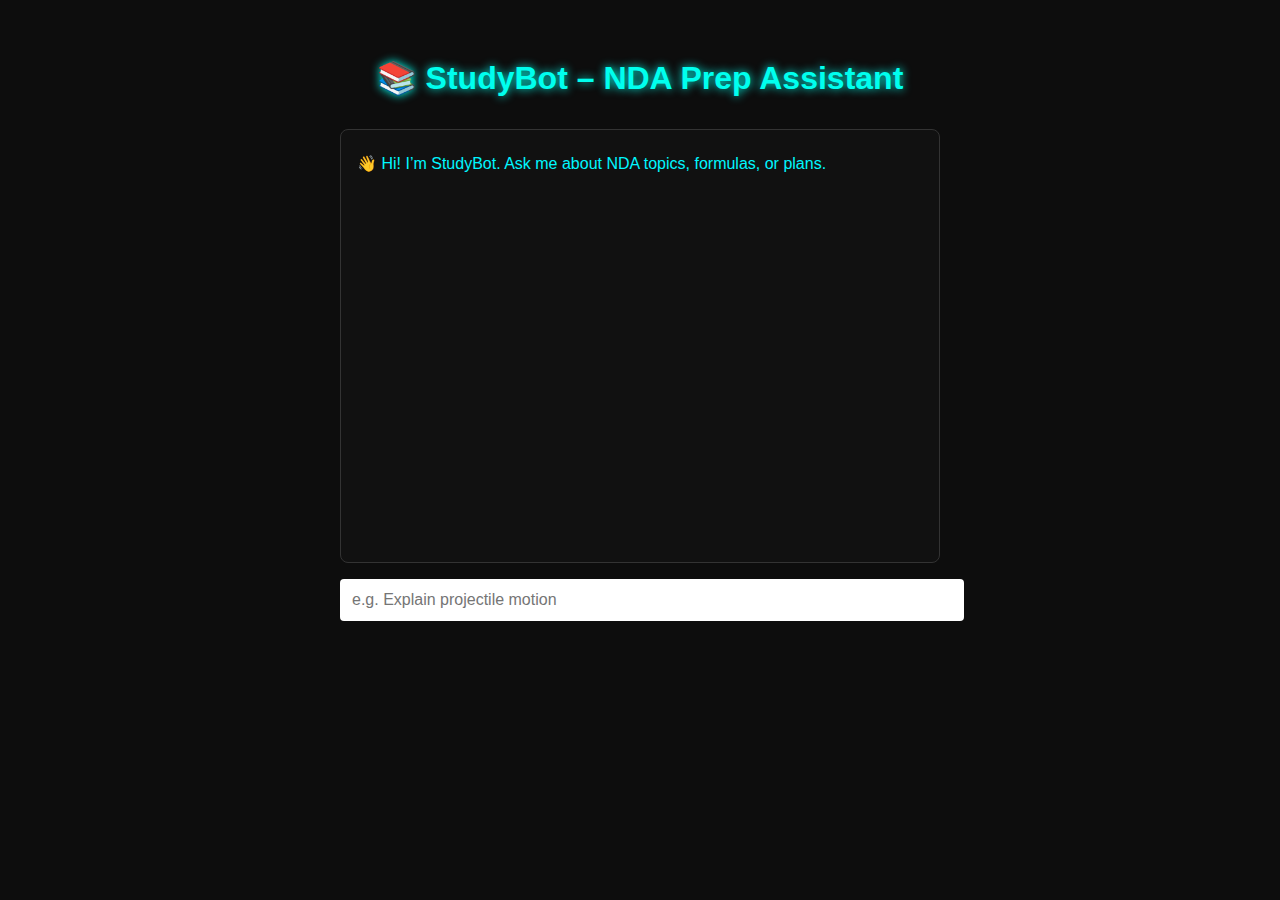
<file: bots/study.html>
<!DOCTYPE html>
<html lang="en">
<head>
  <meta charset="UTF-8" />
  <title>StudyBot | NDA Assistant</title>
  <link rel="stylesheet" href="../../css/styles.css" />
  <style>
    .chat-box {
      background: #111;
      border: 1px solid #333;
      padding: 1rem;
      height: 400px;
      overflow-y: auto;
      border-radius: 8px;
      margin-bottom: 1rem;
    }
    .chat-input {
      width: 100%;
      padding: 0.75rem;
      border: none;
      border-radius: 4px;
      font-size: 1rem;
    }
    .bot, .user {
      margin: 0.5rem 0;
    }
    .bot { color: #00f7ff; }
    .user { color: #fff; text-align: right; }
  </style>
</head>
<body class="dark-theme">
  <div class="container">
    <h2 class="glow-title">📚 StudyBot – NDA Prep Assistant</h2>
    <div class="chat-box" id="chatBox">
      <div class="bot">👋 Hi! I’m StudyBot. Ask me about NDA topics, formulas, or plans.</div>
    </div>
    <input type="text" id="chatInput" class="chat-input" placeholder="e.g. Explain projectile motion" />
  </div>

  <script>
    const API_KEY = "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"; // Replace this with your actual key
    const chatBox = document.getElementById("chatBox");
    const chatInput = document.getElementById("chatInput");

    chatInput.addEventListener("keydown", async (e) => {
      if (e.key === "Enter" && chatInput.value.trim()) {
        const userMsg = chatInput.value.trim();
        appendMessage("user", userMsg);
        chatInput.value = "";

        const reply = await getBotReply(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);
        appendMessage("bot", reply);
      }
    });

    function appendMessage(sender, msg) {
      const div = document.createElement("div");
      div.className = sender;
      div.textContent = (sender === "bot" ? "🤖 " : "🧑 ") + msg;
      chatBox.appendChild(div);
      chatBox.scrollTop = chatBox.scrollHeight;
    }

    async function getBotReply(prompt) {
      const res = await fetch("https://api.openai.com/v1/chat/completions", {
        method: "POST",
        headers: {
          "Content-Type": "application/json",
          Authorization: `Bearer ${API_KEY}`
        },
        body: JSON.stringify({
          model: "gpt-3.5-turbo",
          messages: [{ role: "user", content: prompt }]
        })
      });

      const data = await res.json();
      return data.choices?.[0]?.message?.content?.trim() || "Sorry, I couldn’t think of a good response.";
    }
  </script>
</body>
</html>
</file>
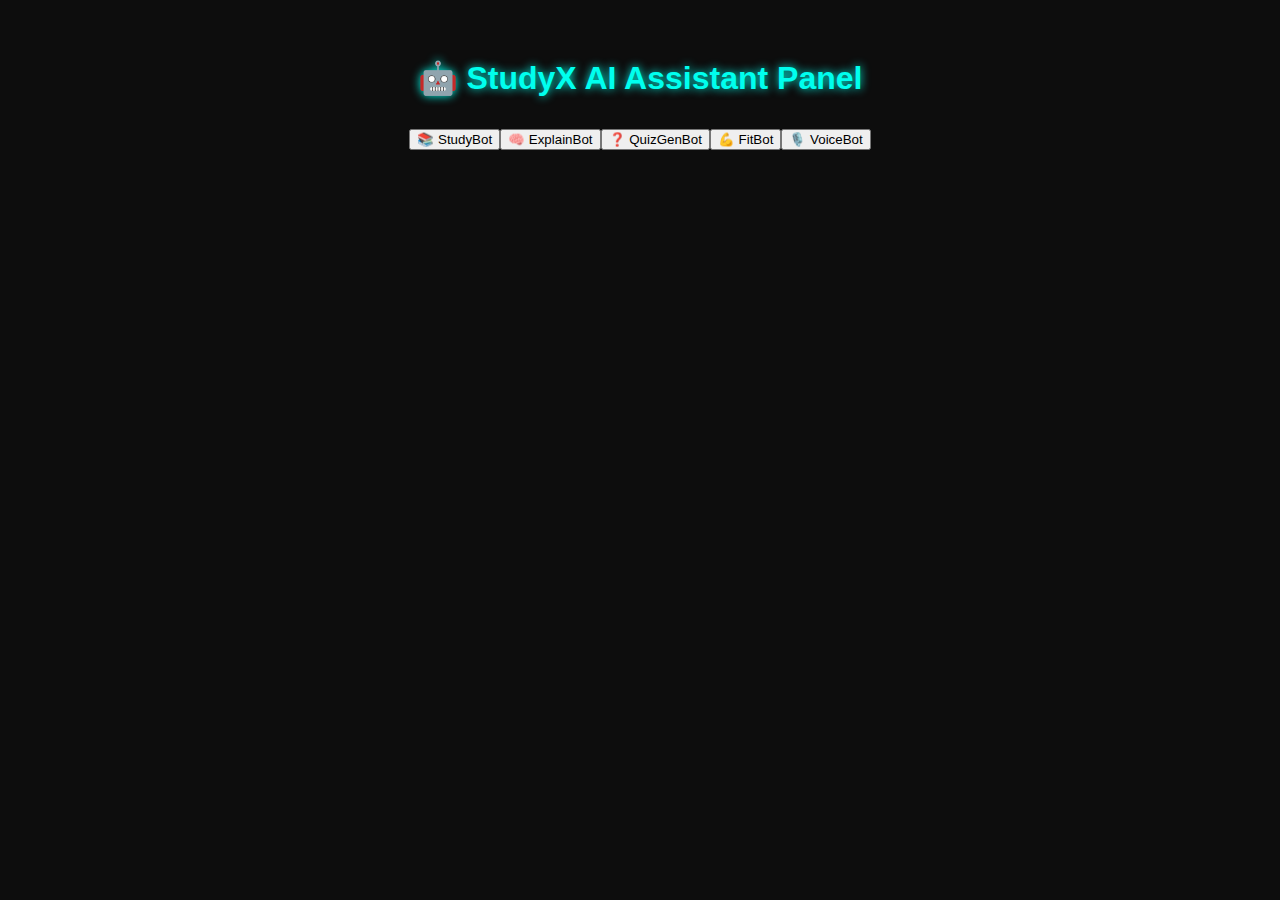
<file: pages/ai.html>
<!DOCTYPE html>
<html lang="en">
<head>
  <meta charset="UTF-8" />
  <title>AI Assistant | StudyX Hub</title>
  <link rel="stylesheet" href="../css/styles.css" />
</head>
<body class="dark-theme">
  <div class="container">
    <h2 class="glow-title">🤖 StudyX AI Assistant Panel</h2>

    <div class="grid">
      <button class="ai-btn" onclick="launchBot('study')">📚 StudyBot</button>
      <button class="ai-btn" onclick="launchBot('explain')">🧠 ExplainBot</button>
      <button class="ai-btn" onclick="launchBot('quiz')">❓ QuizGenBot</button>
      <button class="ai-btn" onclick="launchBot('fit')">💪 FitBot</button>
      <button class="ai-btn" onclick="launchBot('voice')">🎙️ VoiceBot</button>
    </div>

    <iframe id="botFrame" src="" style="width:100%; height:500px; border:none; margin-top:2rem;"></iframe>
  </div>

  <script>
    function launchBot(bot) {
      const botFrame = document.getElementById("botFrame");
      botFrame.src = `../bots/${bot}.html`;
    }
  </script>
</body>
</html>
</file>
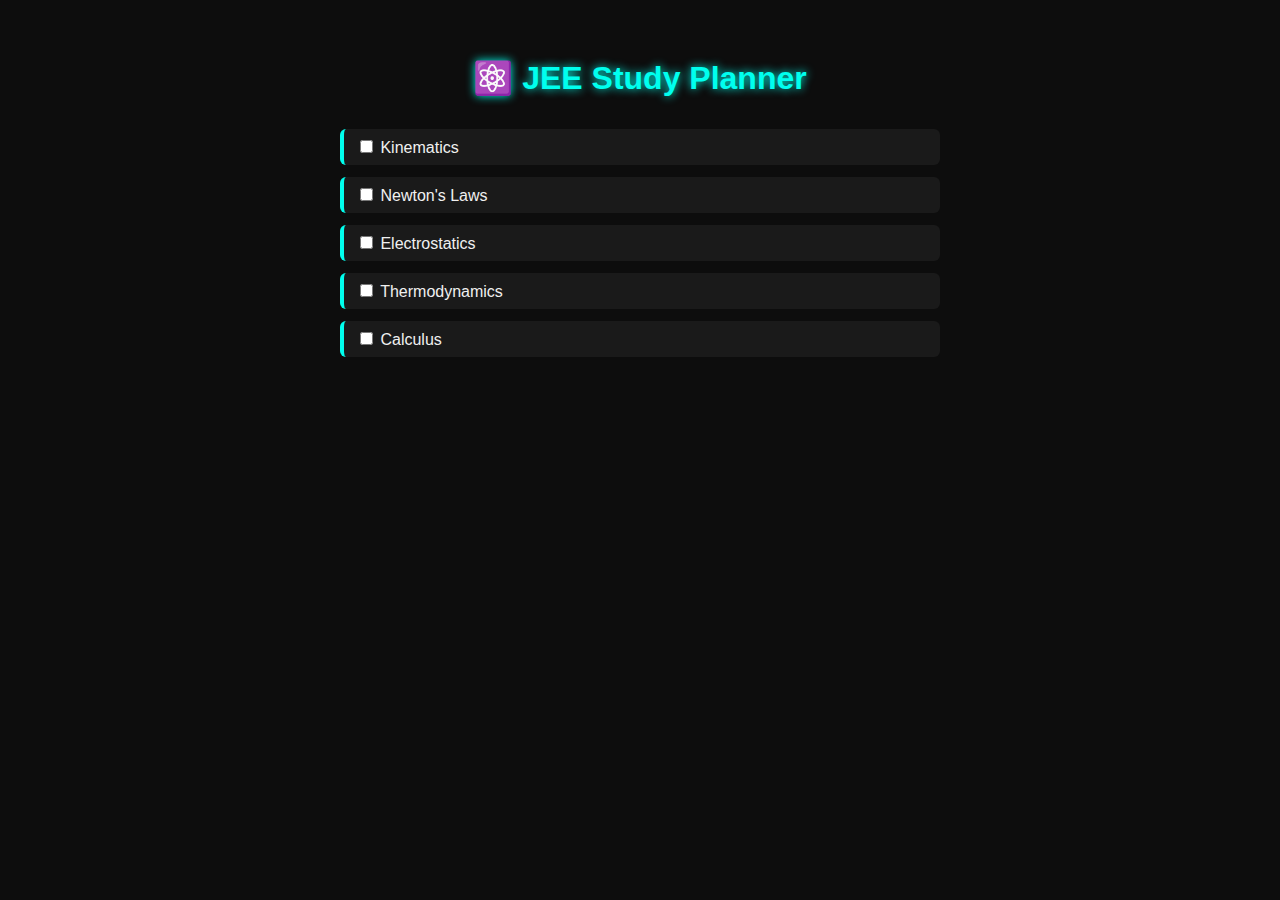
<file: pages/jee.html>
<!DOCTYPE html>
<html lang="en">
<head>
  <meta charset="UTF-8" />
  <title>JEE Planner | StudyX Hub</title>
  <link rel="stylesheet" href="../css/styles.css" />
</head>
<body class="dark-theme">
  <div class="container">
    <h2 class="glow-title">⚛️ JEE Study Planner</h2>

    <ul id="jeeTopics">
      <li><input type="checkbox" data-topic="kinematics" /> Kinematics</li>
      <li><input type="checkbox" data-topic="newton" /> Newton's Laws</li>
      <li><input type="checkbox" data-topic="electrostatics" /> Electrostatics</li>
      <li><input type="checkbox" data-topic="thermodynamics" /> Thermodynamics</li>
      <li><input type="checkbox" data-topic="calculus" /> Calculus</li>
    </ul>
  </div>

  <script src="../js/jee.js"></script>
</body>
</html>
</file>
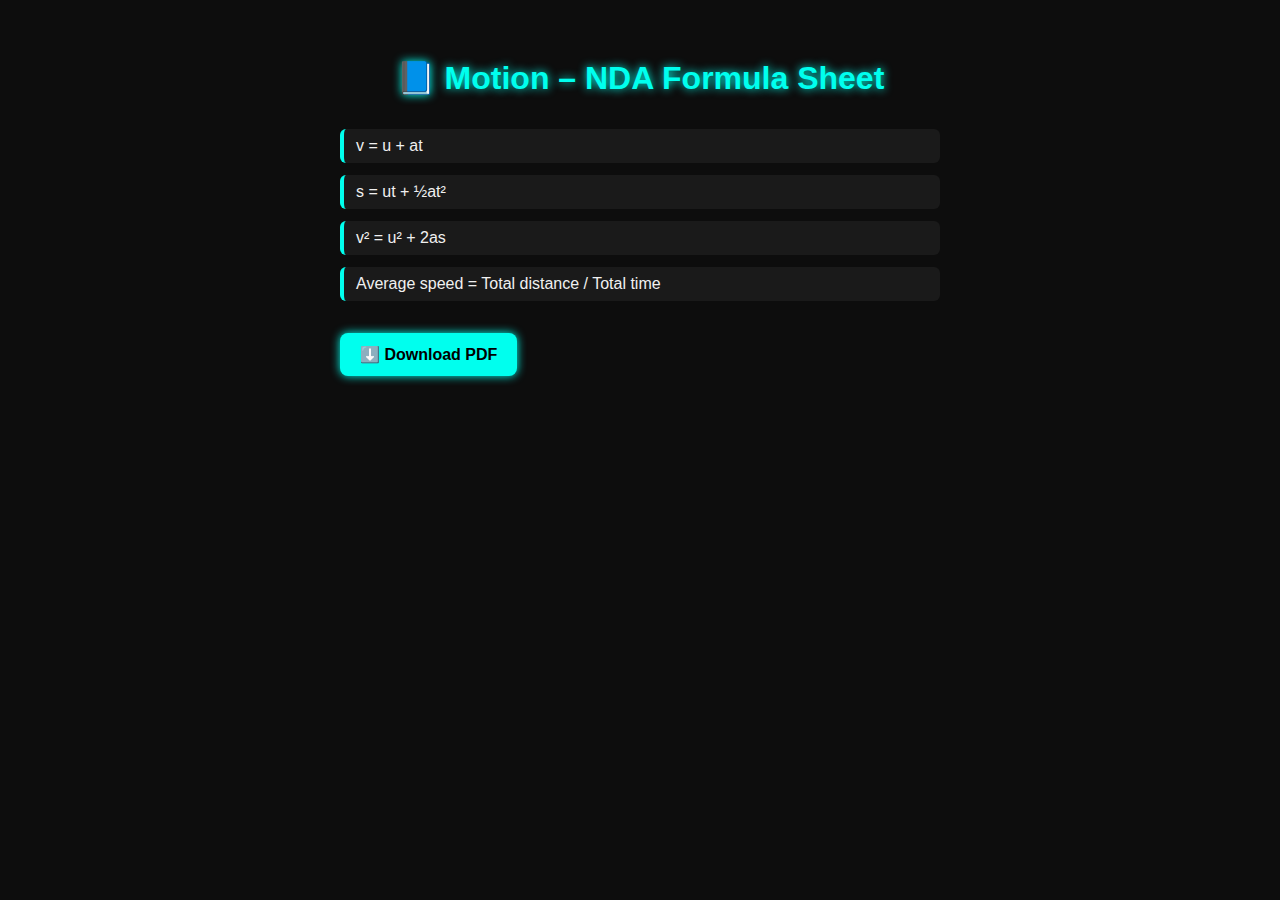
<file: assests/formulas/nda/motion.html>
<!DOCTYPE html>
<html lang="en">
<head>
  <meta charset="UTF-8" />
  <title>Motion Formulas | NDA</title>
  <link rel="stylesheet" href="../../../css/styles.css" />
</head>
<body class="dark-theme">
  <div class="container">
    <h2 class="glow-title">📘 Motion – NDA Formula Sheet</h2>
    <ul>
      <li>v = u + at</li>
      <li>s = ut + ½at²</li>
      <li>v² = u² + 2as</li>
      <li>Average speed = Total distance / Total time</li>
    </ul>
    <a href="motion.pdf" download class="download-btn">⬇️ Download PDF</a>
  </div>
</body>
</html>
</file>
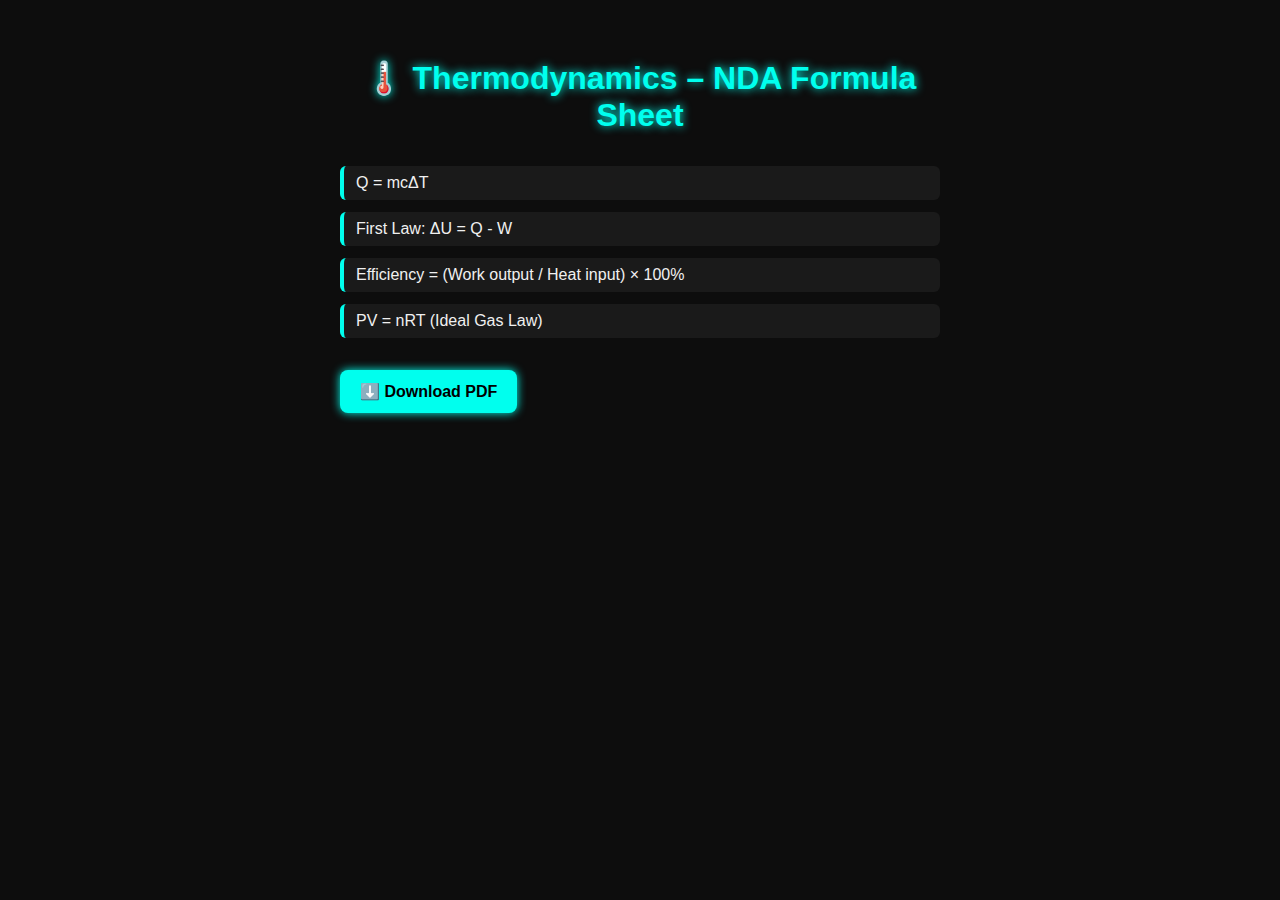
<file: assests/formulas/nda/thermo.html>
<!DOCTYPE html>
<html lang="en">
<head>
  <meta charset="UTF-8" />
  <title>Thermodynamics | NDA</title>
  <link rel="stylesheet" href="../../../css/styles.css" />
</head>
<body class="dark-theme">
  <div class="container">
    <h2 class="glow-title">🌡️ Thermodynamics – NDA Formula Sheet</h2>
    <ul>
      <li>Q = mcΔT</li>
      <li>First Law: ΔU = Q - W</li>
      <li>Efficiency = (Work output / Heat input) × 100%</li>
      <li>PV = nRT (Ideal Gas Law)</li>
    </ul>
    <a href="thermo.pdf" download class="download-btn">⬇️ Download PDF</a>
  </div>
</body>
</html>
</file>
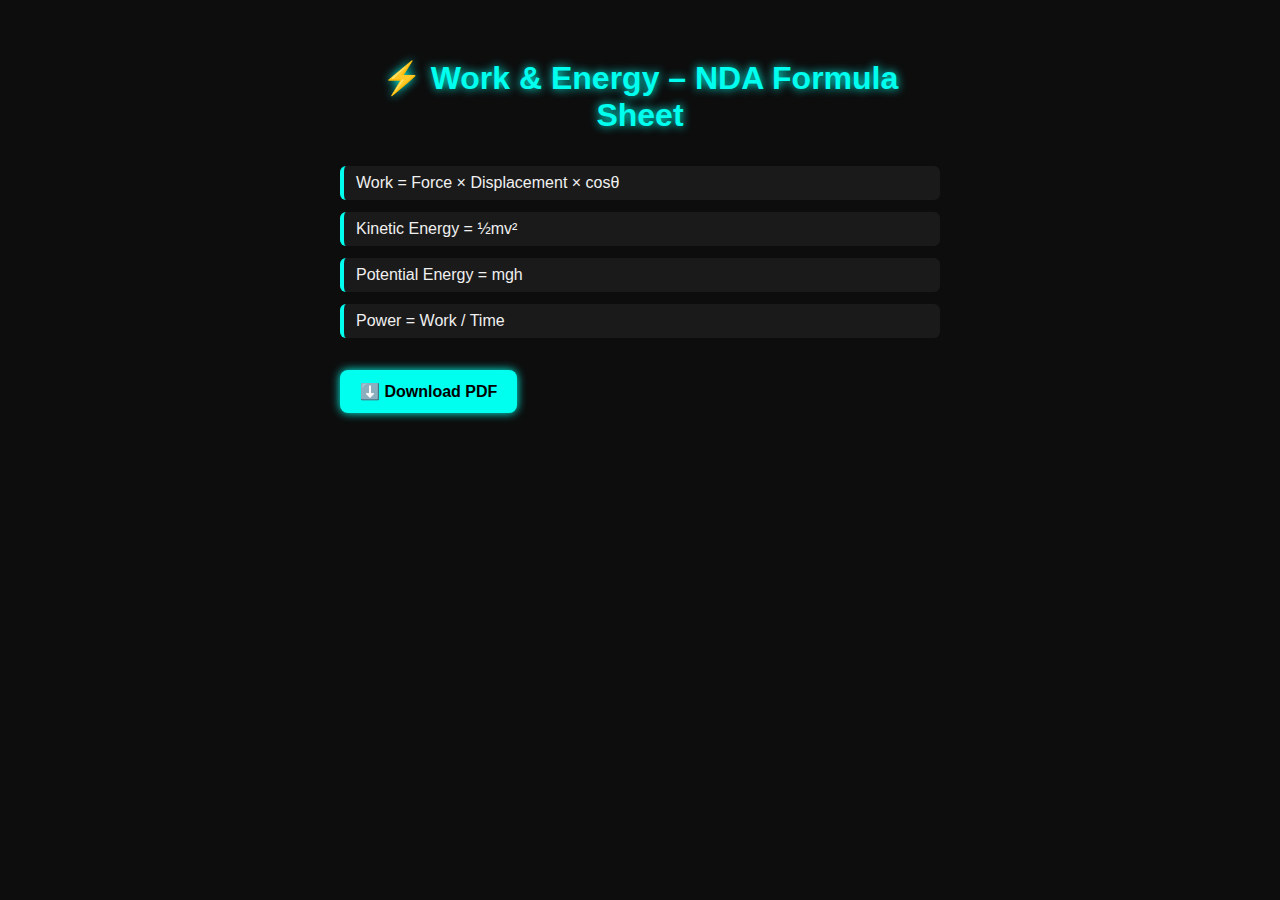
<file: assests/formulas/nda/work-energy.html>
<!DOCTYPE html>
<html lang="en">
<head>
  <meta charset="UTF-8" />
  <title>Work & Energy | NDA</title>
  <link rel="stylesheet" href="../../../css/styles.css" />
</head>
<body class="dark-theme">
  <div class="container">
    <h2 class="glow-title">⚡ Work & Energy – NDA Formula Sheet</h2>
    <ul>
      <li>Work = Force × Displacement × cosθ</li>
      <li>Kinetic Energy = ½mv²</li>
      <li>Potential Energy = mgh</li>
      <li>Power = Work / Time</li>
    </ul>
    <a href="work-energy.pdf" download class="download-btn">⬇️ Download PDF</a>
  </div>
</body>
</html>
</file>
<file: css/styles.css>
body.dark-theme {
  background-color: #0d0d0d;
  color: #f0f0f0;
  font-family: 'Segoe UI', sans-serif;
  padding: 2rem;
  margin: 0;
}

h1, h2 {
  text-align: center;
  color: #00f0ff;
  text-shadow: 0 0 8px #00f0ff;
}

ul {
  list-style: none;
  padding: 0;
}

li {
  margin-bottom: 12px;
  padding: 8px 12px;
  background: #1a1a1a;
  border-left: 4px solid #00ffee;
  border-radius: 6px;
}

.container {
  max-width: 600px;
  margin: auto;
}

.card {
  display: block;
  text-align: center;
  background: #1e1e1e;
  color: #00ffee;
  padding: 20px;
  margin: 1rem;
  text-decoration: none;
  border-radius: 12px;
  box-shadow: 0 0 12px #00ffee;
  transition: 0.3s ease-in-out;
}

.card:hover {
  background: #00ffee;
  color: #000;
  box-shadow: 0 0 24px #00ffee;
}

.glow-title {
  text-align: center;
  font-size: 2rem;
  margin-bottom: 2rem;
  color: #00ffee;
  text-shadow: 0 0 10px #00ffee;
}

.grid {
  display: flex;
  flex-wrap: wrap;
  justify-content: center;
}

.download-btn {
  display: inline-block;
  margin-top: 1rem;
  padding: 12px 20px;
  background-color: #00ffee;
  color: #000;
  border-radius: 8px;
  text-decoration: none;
  font-weight: bold;
  box-shadow: 0 0 10px #00ffee;
  transition: background 0.3s ease;
}

.download-btn:hover {
  background-color: #0ff;
  box-shadow: 0 0 20px #00ffee;
}

.login-container {
  max-width: 400px;
</file>
